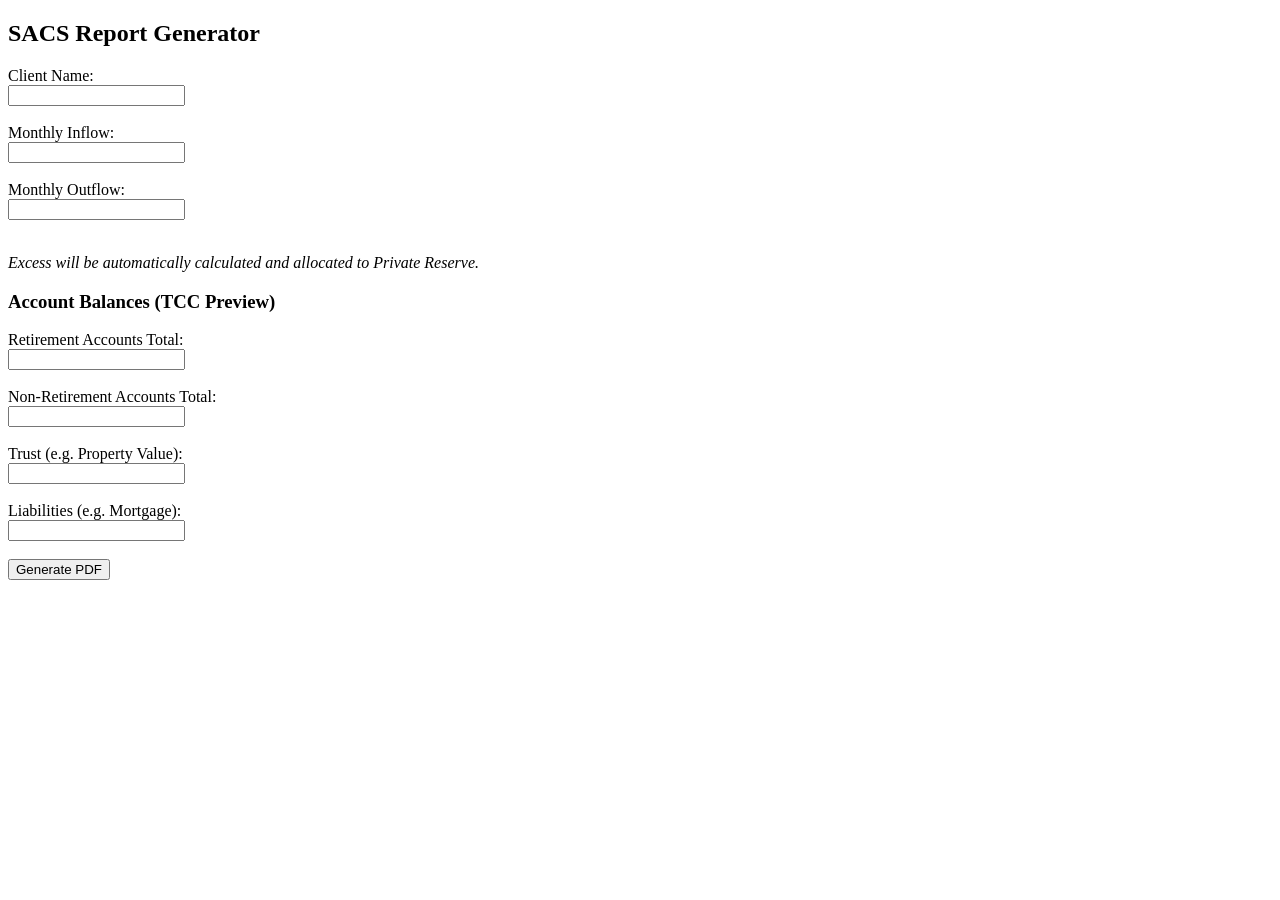
<file: templates/index.html>
<!DOCTYPE html>
<html>
<head>
    <title>Client Report Portal</title>
</head>
<body>
    <h2>SACS Report Generator</h2>

    <form action="/generate" method="POST">
        <label>Client Name:</label><br>
        <input type="text" name="client_name" required><br><br>

        <label>Monthly Inflow:</label><br>
        <input type="number" name="inflow" step="0.01" required><br><br>

        <label>Monthly Outflow:</label><br>
        <input type="number" name="outflow" step="0.01" required><br><br>

        <p><i>Excess will be automatically calculated and allocated to Private Reserve.</i></p>

        <h3>Account Balances (TCC Preview)</h3>

        <label>Retirement Accounts Total:</label><br>
        <input type="number" name="retirement" step="0.01"><br><br>

        <label>Non-Retirement Accounts Total:</label><br>
        <input type="number" name="non_retirement" step="0.01"><br><br>

        <label>Trust (e.g. Property Value):</label><br>
        <input type="number" name="trust" step="0.01"><br><br>

        <label>Liabilities (e.g. Mortgage):</label><br>
        <input type="number" name="liabilities" step="0.01"><br><br>

        <button type="submit">Generate PDF</button>
    </form>
</body>
</html>
</file>
